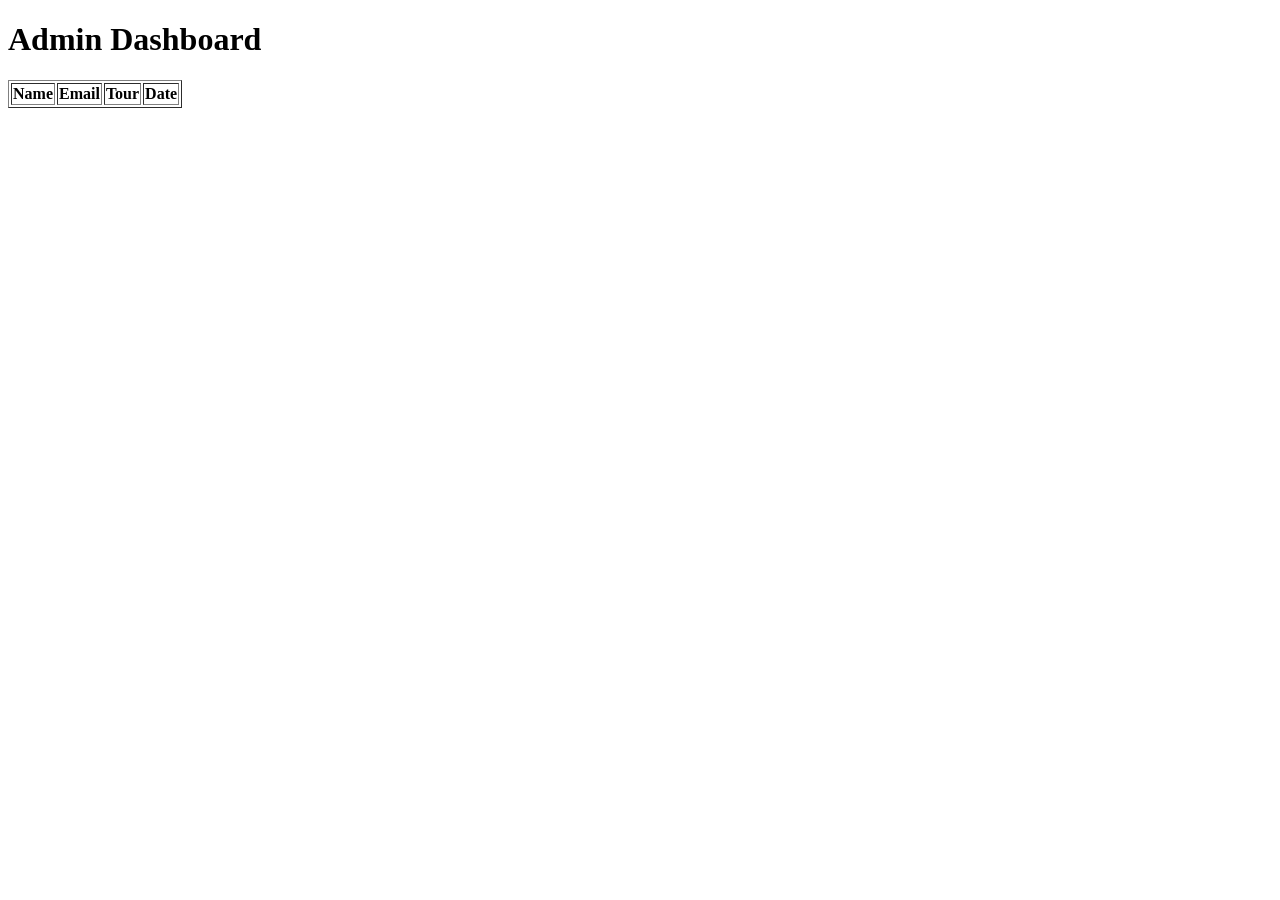
<file: admin.html>
<!DOCTYPE html>
<html>

<head>

<title>Hightours Admin</title>

</head>

<body>

<h1>Admin Dashboard</h1>

<table border="1">

<thead>

<tr>

<th>Name</th>
<th>Email</th>
<th>Tour</th>
<th>Date</th>

</tr>

</thead>

<tbody id="bookingsTable"></tbody>

</table>

<script src="admin.js"></script>

</body>

</html>
</file>
